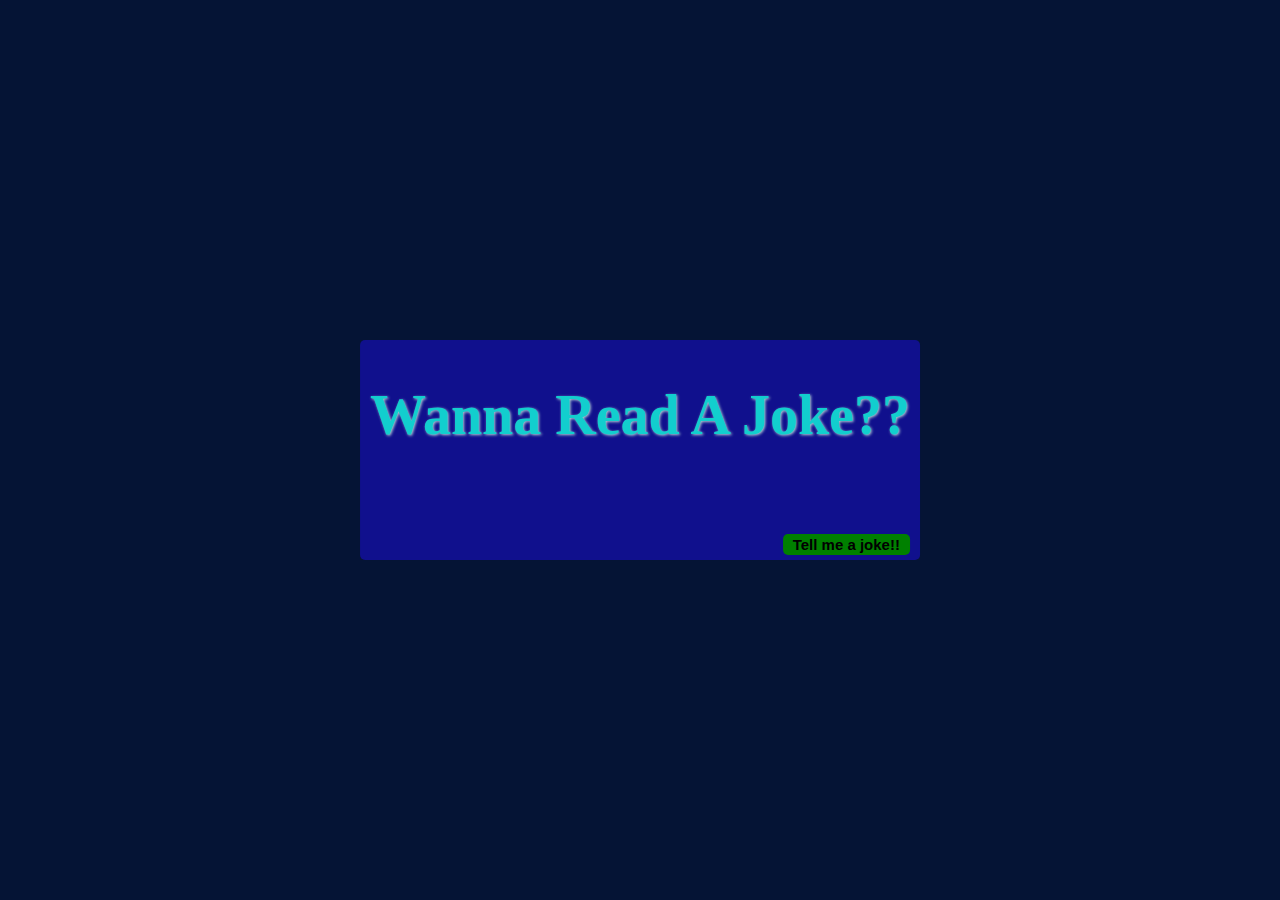
<file: Tell me a joke Akshat Verma/index.html>
<!DOCTYPE html>
<html lang="en">

<head>
    <meta charset="UTF-8">
    <meta name="viewport" content="width=device-width, initial-scale=1.0">
    <title>Tell me a Joke</title>

    <style>
        body {
            margin: 0;
            padding: 0;
            background-color: rgb(5, 20, 53);
        }

        .container {
            position: absolute;
            top: 50%;
            left: 50%;
            text-align: center;
            width: max-content;
            background-color: rgb(16, 16, 141);
            transform: translate(-50%, -50%);
            padding: 5px 10px;
            border-radius: 5px;
        }

        .container h1 {
            color: rgb(18, 206, 206);
            font-size: 3.5rem;
            font-weight: 900;
            font-family: Cambria, Cochin, Georgia, Times, 'Times New Roman', serif;
            text-shadow: 1px 1px 3px rgb(181, 210, 214);

        }

        #joke-box{
            display: block;
            position: relative;
        }
        
        p {
            font-size: 16px;
            background-color: rgb(127, 255, 244);
            font-weight: 900;
            text-align: center;
            word-wrap: break-word;
            line-height: 35px;
            margin: 30px 0;
            opacity: 0;
            padding: 10px;
        }

        .content-fade {
            opacity: 1;
            transition: opacity 0.1s;
        }

        .btn{          
            display: flex;
            margin-left: auto;
            padding: 2px 10px;
            border: 1px ;
            border-radius: 5px;
            outline: 0;
            color: black;
            background-color: green;
            font-size: 15px;            
            font-weight: 550;
            
        }
        .btn:hover{
            background-color: azure;
            color: green;
            transition: all ease-in-out .25s;          
            border: 1px solid blue; 
            box-shadow: inset 0 0 10px rgb(9, 17, 128);
        }

    </style>
</head>

<body>
    <div class="container" id="outer-box">
        <h1>Wanna Read A Joke??</h1>

        <div class="content-fade" >
            <p id="joke-box" ></p>
        </div>

        <button type="submit" value="Generate Jokes!" class="btn">Tell me a joke!!</button>

    </div>
   
    <script src="script.js"></script>
</body>

</html>
</file>
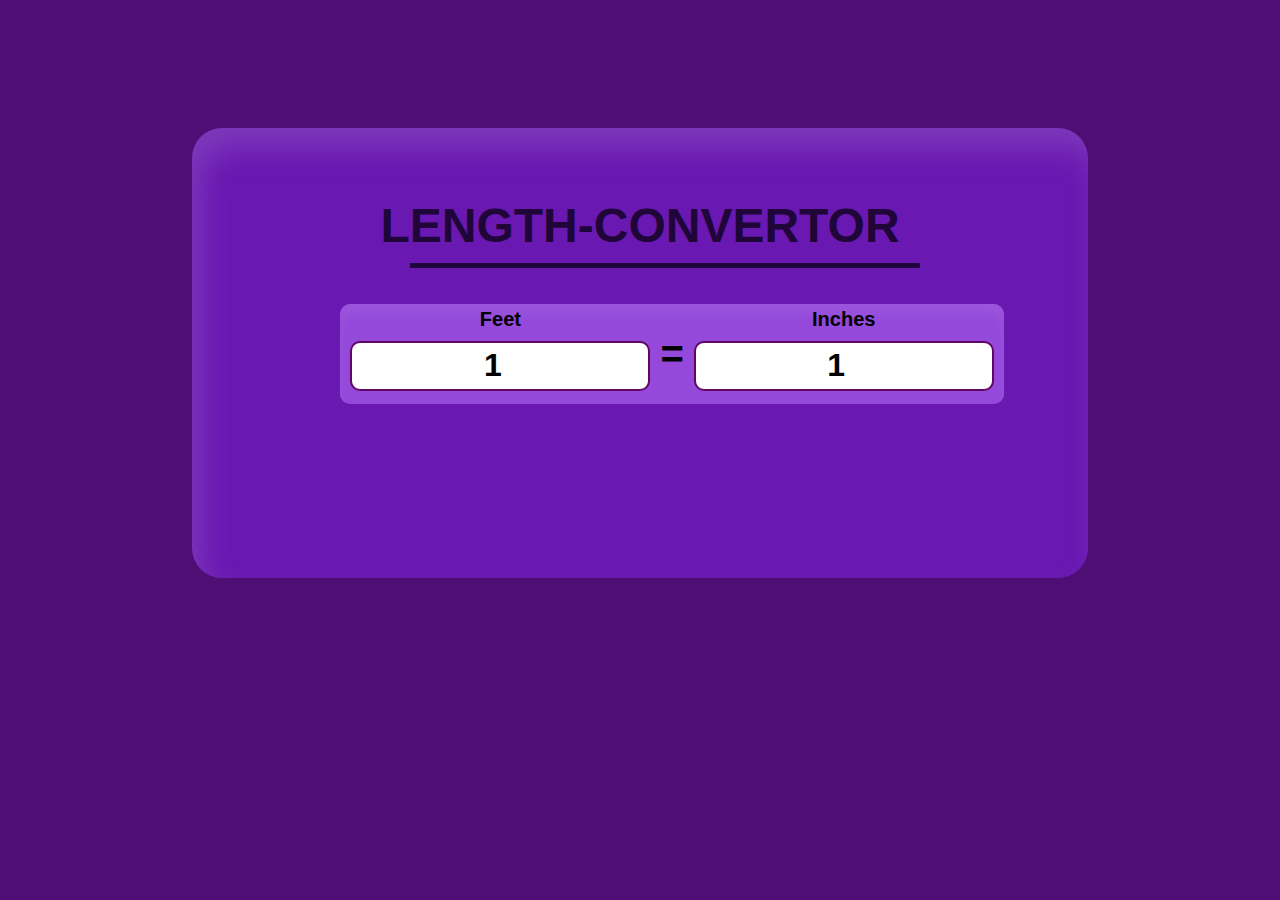
<file: Unit-Conversion/index.html>
<!DOCTYPE html>
<html lang="en">
<head>
    <meta charset="UTF-8">
    <meta http-equiv="X-UA-Compatible" content="IE=edge">
    <meta name="viewport" content="width=device-width, initial-scale=1.0">
    <title>Length-Converter</title>
    <link rel="stylesheet" href="style.css">
</head>
<body>
    
    <div class="container">
        <h1 id="heading">Length-Convertor</h1>
        <div class="content">

            <div class="content1">
                <label for="feet">feet</label><br>
                <input type="number" value="1" id="feet" class="content2">
            </div>

            <div class="content1">
                <h1>=</h1>
            </div>

            <div class="content1">
                <label for="inch">inches</label><br>
                <input type="number" value="1" id="inch" class="content2">
            </div>
        </div>
    </div>
    
    
    
    <script src="script.js"></script>
</body>
</html>
</file>
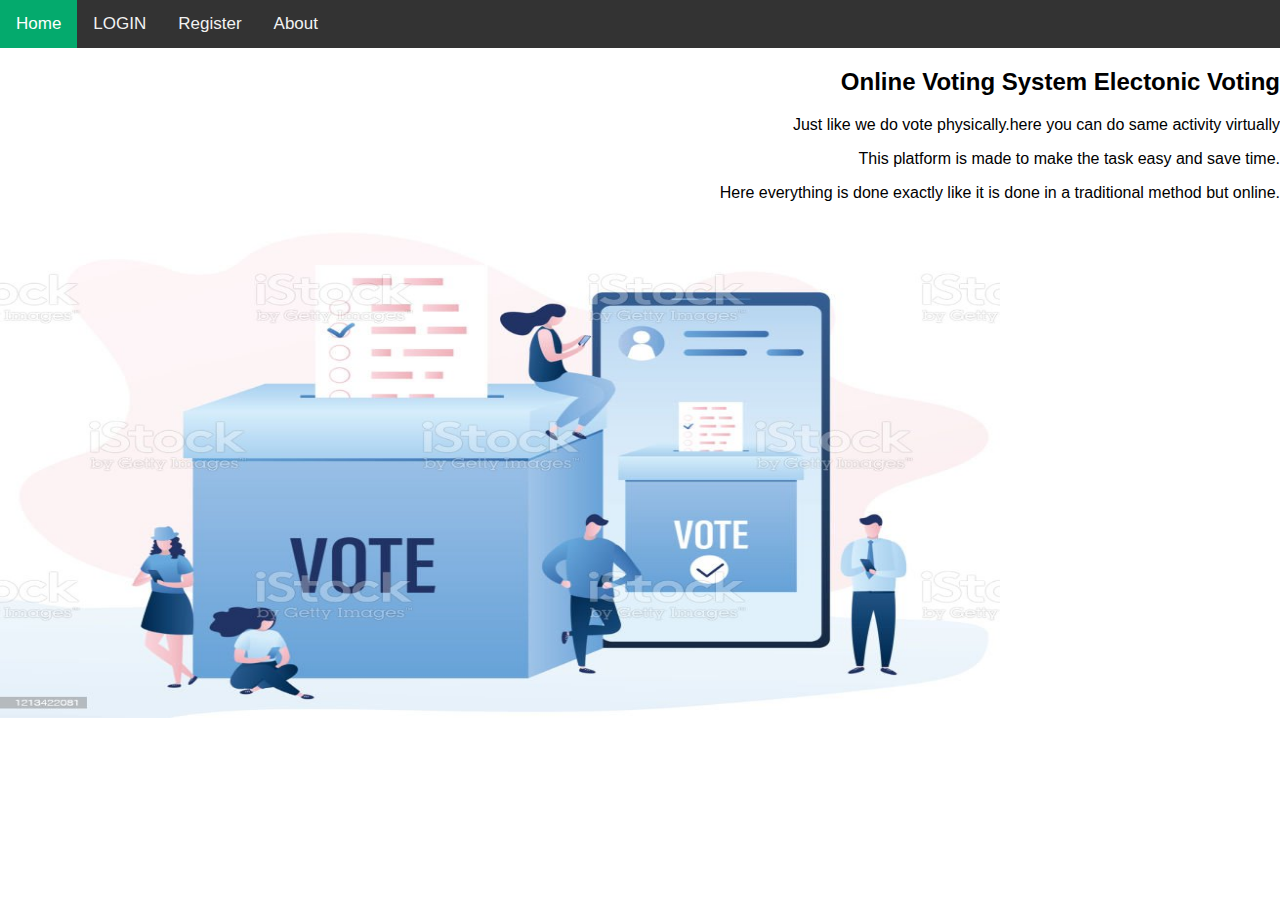
<file: evote/partial/index.html>
<html>
<head>
<meta name="viewport" content="width=device-width, initial-scale=1">
<style>
body {
  margin: 0;
  font-family: Arial, Helvetica, sans-serif;
}

.topnav {
  overflow: hidden;
  background-color: #333;
}

.topnav a {
  float: left;
  color: #f2f2f2;
  text-align: center;
  padding: 14px 16px;
  text-decoration: none;
  font-size: 17px;
}

.topnav a:hover {
  background-color: #ddd;
  color: black;
}

.topnav a.active {
  background-color: #04AA6D;
  color: white;
}
</style>
</head>
  <body>

<div class="topnav">
  <a class="active" href="index.html">Home</a>
  <a href="Login.php">LOGIN</a>
  <a href="Register.php">Register</a>
  <a href="about.php">About</a>
</div>
<div style="padding-left:16px" align="right">
    <h2>Online Voting System Electonic Voting</h2>
    <p>Just like we do vote physically.here you can do same activity virtually</p>
    <p>This platform is made to make the task easy and save time.</p>
    <p>Here everything is done exactly like it is done in a traditional method but online.</p>
  </div>
  
 
<div>
    <img src="home.jpg" height="500" width="1000">
</div>
</body>
</html>
</file>
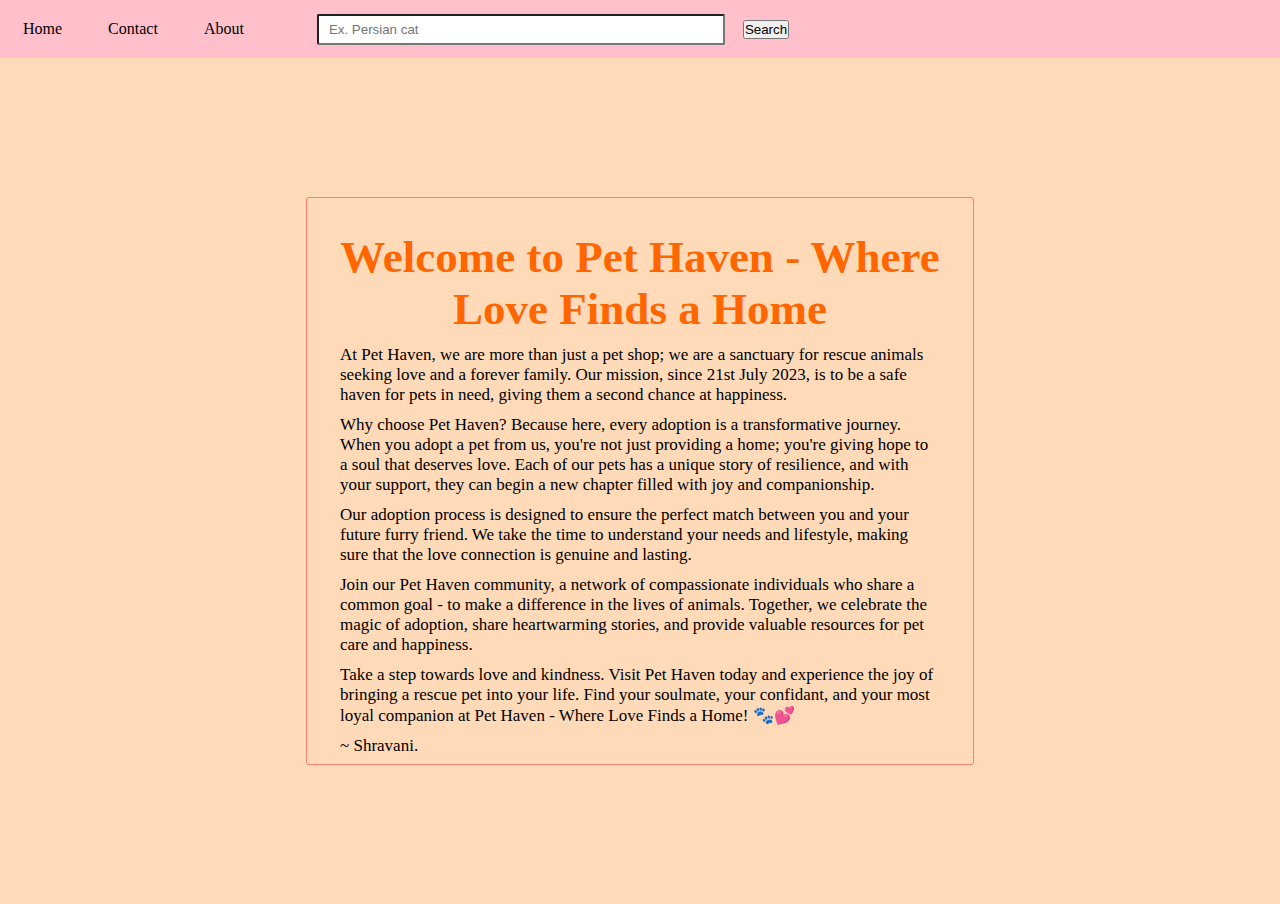
<file: about.Html>
<!DOCTYPE html>
<html lang="en">
<head>
    <meta charset="UTF-8">
    <meta name="viewport" content="width=device-width, initial-scale=1.0">
    <title>Pet Shop</title>
    <link rel="stylesheet" href="about.css">
</head>
<body>
  <header>
    <nav>
      <ul>
        <li><a href="http://127.0.0.1:5500/html/home.html">Home</a></li>
        <li><a href="http://127.0.0.1:5500/html/contact.html">Contact</a></li>
        <li><a href="http://127.0.0.1:5500/html/about.html">About</a></li>
      </ul>
      </div>
      <div class="search">
        <input type="text" name="" id="" placeholder="Ex. Persian cat" />
        <button class="btn">Search</button>
      </div>
    </nav>
  </header>
    <main>
        <div class="about">
          <h1>Welcome to Pet Haven - Where Love Finds a Home</h1>
    <p>At Pet Haven, we are more than just a pet shop; we are a sanctuary for rescue animals seeking love and a forever family. Our mission, since 21st July 2023, is to be a safe haven for pets in need, giving them a second chance at happiness.</p>
    <p>Why choose Pet Haven? Because here, every adoption is a transformative journey. When you adopt a pet from us, you're not just providing a home; you're giving hope to a soul that deserves love. Each of our pets has a unique story of resilience, and with your support, they can begin a new chapter filled with joy and companionship.</p>
    <p>Our adoption process is designed to ensure the perfect match between you and your future furry friend. We take the time to understand your needs and lifestyle, making sure that the love connection is genuine and lasting.</p>
    <p>Join our Pet Haven community, a network of compassionate individuals who share a common goal - to make a difference in the lives of animals. Together, we celebrate the magic of adoption, share heartwarming stories, and provide valuable resources for pet care and happiness.</p>
    <p>Take a step towards love and kindness. Visit Pet Haven today and experience the joy of bringing a rescue pet into your life. Find your soulmate, your confidant, and your most loyal companion at Pet Haven - Where Love Finds a Home! 🐾💕</p>
    <p>~ Shravani.</p>
        </div>
    </main>
</body>
</html>
</file>
<file: Unit-Conversion/style.css>
*{
    margin: 0;
    padding: 0;
    box-sizing: border-box;
    font-family: 'Trebuchet MS', 'Lucida Sans Unicode', 'Lucida Grande', 'Lucida Sans', Arial, sans-serif;
    text-transform: uppercase;
}

label{
    text-transform: capitalize;
    font-weight: 600;
}

#heading{
    text-align: center;
    font-size: 3rem;
    margin-top: 50px;
    color: rgb(32, 5, 56);
    font-weight: 800;
}

#heading::after{
    content: " ";
    height: 5px;
    width: 510px;
    display: block;
    background-color:  rgb(33, 5, 61);
    position: absolute;
    margin: 10px auto;
    left:32%;
}

.container{
    background-color: rgba(111, 26, 190, 0.829);
    margin-top: 10%;
    padding: 20px;
    height: 50%;
    width: 70%;
    border-radius: 30px;
    align-items: center;
    justify-content: center;
    box-shadow: inset 10px 20px 30px rgba(170, 125, 207, 0.308);
    /* box-shadow: 0px 10px 15px rgba(52, 14, 87, 0.945) ; */
}


body{
    width: 100%;
    height: 100vh;
    display: flex;
    align-self: center;
    justify-content: center;
    background-color: rgb(78, 14, 116);
}

.content{
    display: flex;
    text-align: center;
    margin: 6% 15%;
    align-items: center;
    justify-content: center;
    background-color: rgb(148, 73, 219);
    font-size: 20px;
    height: 100px;
    width: fit-content;
    font-weight: 600;
    border-radius: 10px;
    padding: 10px 0;
    box-shadow: inset 0px 10px 10px rgba(170, 114, 223, 0.308);
}
.content1{
    display:inline-block;
}

.content2{
    padding: 5px 10px;
    font-size: 2rem;
    font-weight: 600;
    width: 300px;
    height: 50px;
    text-align: center;
    border-radius: 10px;
    border:0;
    margin: 10px;
    border: 2px solid rgb(99, 6, 99);
}
</file>
<file: about.css>
* {
  margin: 0;
  padding: 0;
}
header {
  background-color: pink;
}
nav {
  display: flex;
}
.logo {
  display: flex;
  align-items: center;
}
.logo img {
  width: 88px;
  padding: 0 25px;
}
nav ul {
  height: 58px;
  display: flex;
  justify-content: flex-start;
  align-items: center;
}
nav ul li {
  list-style: none;
  padding: 0 23px;
}
nav ul li a {
  color: black;
  text-decoration-line: none;
}
nav ul li a:hover {
  font-weight: bold;
}
.search {
  display: flex;
  align-items: center;
}
.search input {
  width: 30vw;
  height: 27px;
  border-radius: 2px;
  margin: 0 18px 0 50px;
  padding: 0 10px;
}
.search button {
  font-family: "Lato", sans-serif;
}
main {
  background-color: peachpuff;
  min-height: calc(100vh - 54px);

  display: flex;
  align-items: center;
  justify-content: center;
}
.about {
  height: 500px;
  width: 600px;
  background-image: url("http://wallpapercave.com/wp/DuTRrp7.jpg");
  background-size: cover;
  background-position: center;
  color: black;
  margin: 20px;
  padding: 33px;
  border: 1px solid salmon;
  border-radius: 3px;
}

h1 {
  font-size: 45px;
  margin-bottom: 10px;
  text-align: center;
  color: #ff6600;
}

p {
  font-size: 17px;
  margin-bottom: 10px;
  color: black;
}
</file>
